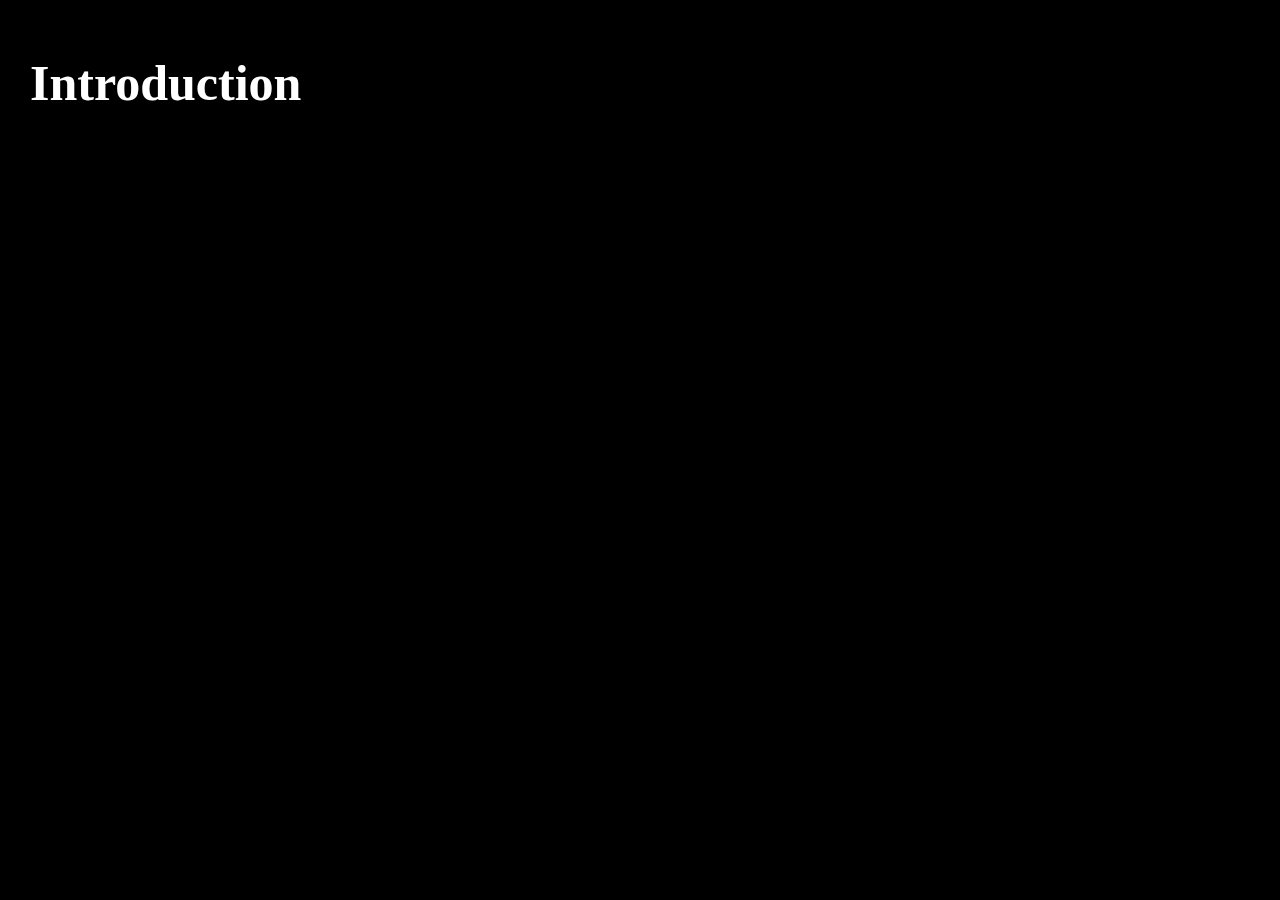
<file: introduction.html>
<!DOCTYPE html>
<html>

<head>
    <meta charset="utf-8">
    <title>Yuki Matsuura's WebSite</title>
    <link href="style.css" rel="stylesheet" type="text/css">

</head>

<body>

    <div class="title">
        <h1>Introduction</h1>
    </div>



</body>

</html>
</file>
<file: style.css>
/*Google web fonts*/

@font-face {
    font-family: 'Kaushan Script';
    font-style: normal;
    font-weight: 400;
    src: url(https://themes.googleusercontent.com/static/fonts/kaushanscript/v1/qx1LSqts-NtiKcLw4N03IFhlQWQpSCpzb2Peu3I-Q34.woff) format('woff');
}


/* スクロール禁止（PC用） */

html,
body {
    overflow: hidden;
}


/*body*/

body {
    color: white;
    font-family: 'Kaushan Script';
    background-color: black;
}


/*h1*/

h1 {
    /*文字サイズ*/
    font-size: 50px;
}

h2 {
    /*文字サイズ*/
    font-size: 30px;
}


/*titleクラス(左上に表示するテキスト)*/

.title {
    /*位置*/
    position: absolute;
    top: 20px;
    left: 30px;
}


/*navigationクラス(右上に表示するボタン)*/

.navigation {
    /*文字サイズ*/
    font-size: 30px;
    /*位置*/
    position: absolute;
    top: 20px;
    right: 30px;
}


/*hr(下線)*/

hr {
    height: 3px;
    width: 20vw;
    background-color: blue;
    border: none;
}


/*6つの選択ボタン*/

.map {
    /*文字サイズ*/
    font-size: 30px;
}

#story {
    /*位置*/
    position: absolute;
    top: 30vh;
    left: 10vw;
}

#movie {
    /*位置*/
    position: absolute;
    top: 30vh;
    left: 40vw;
}

#research {
    /*位置*/
    position: absolute;
    top: 30vh;
    left: 70vw;
}

#contact {
    /*位置*/
    position: absolute;
    top: 50vh;
    left: 10vw;
}

#introduction {
    /*位置*/
    position: absolute;
    top: 50vh;
    left: 40vw;
}

#work {
    /*位置*/
    position: absolute;
    top: 50vh;
    left: 70vw;
}

body::after {
    /*要素に装飾的な内容を用いる*/
    content: '';
    /*スクロールしても位置が固定されたままとなる*/
    position: fixed;
    top: 0;
    left: 0;
    width: 100%;
    height: 100%;
    /*画面遷移に表示される背景色*/
    background-color: #fff;
    /* 一番手前に */
    z-index: 9999;
    /* 他の要素にアクセス可能にするためにポインターイベントは無効に */
    pointer-events: none;
    /*透過状態*/
    opacity: 0;
    /* アニメーション時間は 0.8秒 */
    /*ease：開始と終了が滑らかな動き*/
    transition: opacity .8s ease;
}

body.fadeout::after {
    /*非透明状態*/
    opacity: 1;
}
</file>
